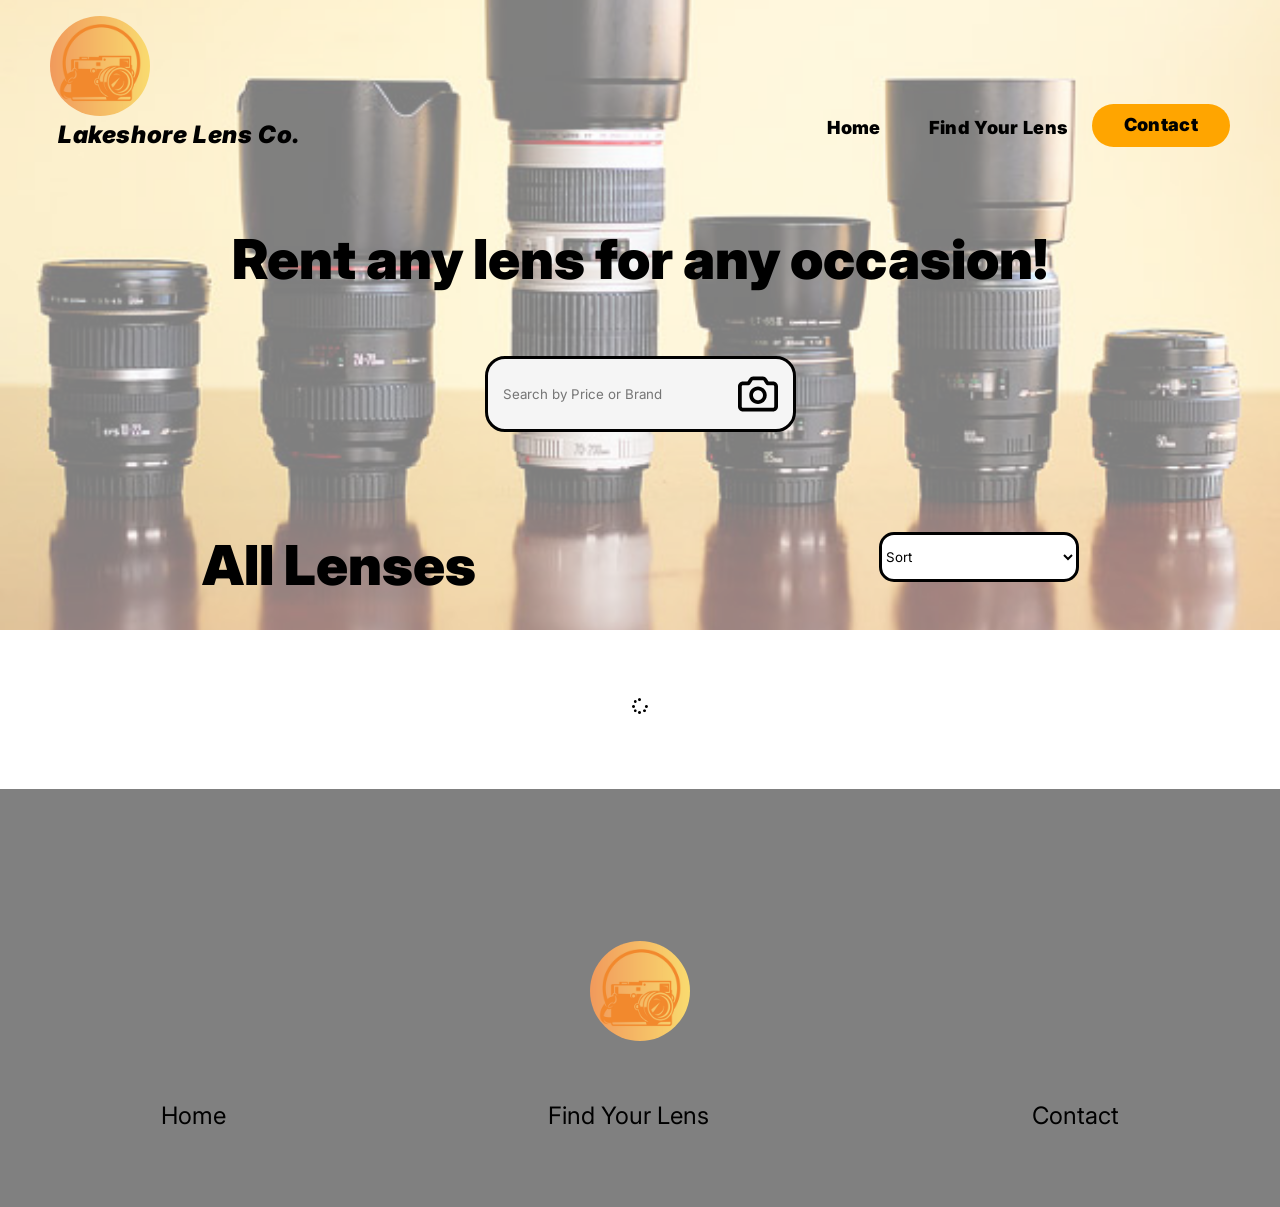
<file: index.html>
<!DOCTYPE html>
<html lang="en">
<head>
    <meta charset="UTF-8">
    <meta name="viewport" content="width=device-width, initial-scale=1.0">
    <title>Lakeshore Lens Co.</title>
     <link rel="stylesheet" href="style.css">
    <link rel="stylesheet" href="https://pro.fontawesome.com/releases/v5.10.0/css/all.css"
        integrity="sha384-AYmEC3Yw5cVb3ZcuHtOA93w35dYTsvhLPVnYs9eStHfGJvOvKxVfELGroGkvsg+p" crossorigin="anonymous" />
   <script src="./index.js" defer></script>
</head>
<body class="menu--open">
      <nav>
        <div class="nav__row">
    <figure>
           <img id="logo" src="./Assests/Lens rentals (1).png" alt="lens__logo" class="nav__logo">
           <div class="nav__logo--title">Lakeshore Lens Co.</div>
            </figure>
           <ul class="nav__link--list">
            <li class="nav__link">
                <a href="#" class="nav__link--anchor
                link__hover-effect
                link__hover-effect--black
                ">Home</a>
            <li class="nav__link">
                <a href="#" class="nav__link--anchor
                link__hover-effect
                link__hover-effect--black
                ">Find Your Lens</a>
            <li class="nav__link nav__link--primary">
                <a href="#" class="nav__link--anchor
                link__hover-effect
                link__hover-effect--black
                ">Contact</a>
            </li>
        </ul>
            </div>
         <div data-v-390ceb07="" class="overlay"></div>
         </div>
        </nav>
  <header>
    <div class="container">
        <div class="row">
            <div class="header__description">
                <p class="header__description--para">
                    Rent any lens for any occasion! 
                </p>
                <div class="search-filter">
           <form class="search-container">
    <input id="searchInput" placeholder="Search by Price or Brand" type="text" name="query" aria-label="Search">
    <button type="submit" class="search-btn" aria-label="Submit Search">
        <img src="./Assests/camera-regular-full.svg" alt="search-btn">
    </button>
</form>
 </div>
 </div>
 </div>
</header>
 </div>
  <main>
    <div class="lenses-list">
        <div class="container">
            <div class="row">
                <div class="lens__header">
                    <h2 class="section__title lens__header--title">
              All Lenses
            </h2>
            <select  id="sort__filter" onchange="filterLenses(event)">
                <option value="" disabled selected>Sort</option>
                <option value="LOW_TO_HIGH">Price, Low to High</option>
                <option value="HIGH_TO_LOW">Price, High to Low</option>
                <option value="RATING">Rating</option>
            </select>
             </div>
                <div class="lens lens__results">
              <i class="fas fa-spinner lens__loading--spinner"></i>
              </div>
                </div>
                </div>
            </div>
        </div>
  </main>
    <footer>
       <div class="container">
        <div class="row footer__row">
            <div class="footer__logo">
                <a href="#">
                <img src="./Assests/Lens rentals (1).png" alt class="footer__logo--img">
              </a>
            </div>
             <div class="footer__social--list">
            <a href="#" class="
            footer__social--link
            link__hover-effect
            link__hover-effect--white
            ">Home</a>
            <a href="#" class="
            footer__social--link
            footer__hover-effect
            link__hover-effect--white
            ">Find Your Lens</a>
            <a href="#" class="
            footer__social--link
            link__hover-effect
            link__hover-effect--white
            ">Contact</a> 
           </div>
            </div>
        </div>
    </footer>
</body>
</html>
</file>
<file: style.css>
@import url("https://fonts.googleapis.com/css2?family=Inter:wght@100;200;300;400;500;600;700;800;900&display=swap");

* {
  margin: 0;
  padding: 0;
  box-sizing: border-box;
  font-family: "Inter", sans-serif;
  color: black;
}

html {
  scroll-behavior: smooth;
}


#row {
  display: flex;
  justify-content: center;
  align-content: center;
}


a {
  text-decoration: none;
}

body {
  background-color: white;
}

nav {
  display: flex;
  justify-content: space-between;
  align-items: center;
  width: 100%;
  padding: 0 50px;
}

.nav__row {
  display: flex;
  width: 100%;
  justify-content: space-between;
  align-content: center;

}

.nav__logo {
  margin-top: 16px;
  width: 100px;
  height: 100px;
  border-radius: 50%;
}

.nav__logo--title {
  font-weight: 900;
  font-size: 24px;
  margin-left: 8px;
  padding-bottom: 2px;
  letter-spacing: 0.6px;
  font-style: italic;
}

.nav__link--list {
  display: flex;
  align-items: center;
  padding-bottom: 2px;
  margin-top: 100px;
}


.menu--open .modal {
    visibility: visible;
    opacity: 1;
    transform: translateX(0);
}

.btn__menu--close {
    position: fixed;
    top: 24px;
    right: 18px;
}

.btn {
  background-color: orange;
  padding: 12px 32px;
  border: none;
  border-radius: 500px;
  font-size: 14px;
  color: #fff;
  font-weight: bold;
  transition: all 300ms ease;
  cursor: pointer;
}

.btn__menu {
  background-color: transparent;
  border: none;
  display: none;
  transition: all 300ms ease;

}

.btn__menu--svg:hover {
    filter: invert(26%) sepia(94%) saturate(7476%) hue-rotate(261deg) brightness(94%) contrast(115%);
}

.btn:hover {
  background-color: orange;
}

.nav__link {
  display: flex;
  margin: 0 24px;
}

.nav__link {
  font-size: 18px;
  font-weight: 900;
  padding-top: 8px;
  letter-spacing: 0.35px;
  border-bottom: 2px solid transparent;
  position: relative;
  transition: all 300ms;
}

.nav__link--primary {
  margin: 0;
  padding: 10px 32px;
  margin-top: 2px;
  border-radius: 9999px;
  color: white;
  background-color: orange;
}


.container {
  margin-top: 75px;
  width: 100%;
}

.header__row {
  display: flex;
  align-items: center;
  justify-content: space-between;
}


.header__description--para {
  display: flex;
  align-items: center;
  font-size: 55px;
  justify-content: center;
  margin-bottom: 4px;
  font-weight: 900;
}


.search-filter {
  display: grid;
  align-items: center;
  justify-content: center;
}

input {
  display: flex;
  align-content: center;
  justify-content: center;
  width: 100%;
}


.search-container {
  display: flex;
  justify-content: space-between;
  align-items: center;
  border: 3px solid black;
  border-radius: 20px;
  padding: 10px;
  background-color: rgb(245, 245, 245);
  margin-top: 60px;
  width: 100%;
}

.search-btn {
  height: 50px;
  width: 50px;
  border: none;
  background-color: rgb(245, 245, 245);
  display: flex;
  pointer-events: none;
}

.search-container input {
  border: none;
  margin-right: 10px;
  flex: 1;
  outline: none;
  flex-grow: 1;
  padding: 5px;
  background-color: rgb(245, 245, 245);
}

select {
    background-color: #fff;
    border-radius: 15px;
    border: 3px solid black;
    height: 50px;
    line-height: 40px;
    outline: none;
    width: 100%;
    max-width: 200px;
    justify-content: center;
    align-content: center;
    display: flex;
}

.lenses-container {
  display: grid;
  grid-template-columns: repeat(auto-fit, minmax(180px, 1fr));
  gap: 24px;
  padding: 24px;
}

.lens-card {
  width: 100%;
}

.lens__header {
  display: flex; 
  align-content: center;
  justify-content: space-around;
  margin-top: 100px;
}

.lens__header--title {
  font-weight: 900;
  font-size: 55px;
}

.lenses-results {
  gap: 40px;
  padding: 30px 10px 0;
}

.lens-item {
 background-color: transparent;
 padding: 10px;
 text-align: center;
 justify-content: center;
}



footer {
  background-color: gray;
  display: flex;
  padding: 6% 0;
  position: relative;
  margin-top: 75px;
}

.footer__row {
  display: row;
  justify-content: center;
  align-content: center;
}

.footer__logo--img {
  height: 100px;
  width: 100px;
  border: none;
  border-radius: 50%;
  display: flex;
  justify-content: center;
  align-content: center;
  margin: 0 auto;
  margin-bottom: 60px;
}


.footer__social--list {
  width: auto;
  display: flex;
  justify-content: space-around;
  font-size: 24px;
}

.footer__social--link:hover {
  transition: all 300ms ease;
  color: darkorange;
}

.overlay[data-v-390ceb07] {
  background-image: url("./Assests/which-lens-should-i-choose-for-my-dslr-camera.jpg");
  background-repeat: no-repeat;
  background-position: 50% center;
  background-size: cover;
  width: 100%;
  height: 70%;
  position: absolute;
  inset: 0;
  z-index: -1;
  opacity: 50%;
}


.lens {
  display: flex;
  flex-wrap: wrap;
  align-content: center;
  justify-content: space-evenly;
  padding-top: 100px;
}

.lens__img {
  display: flex;
  height: 200px;
  width: 150px;
  justify-content: space-evenly;
  align-content: center;
  flex-direction: wrap;
}

.lens__title {
  justify-content: center;
  display: flex;
  margin-top: 8px;
  margin-bottom: 8px;
}

.lens__title:hover {
  text-decoration: underline;
  cursor: not-allowed;
  color: darkorange;
}

.lens__ratings i {
  align-items: center;
  gap: 8px;
  font-size: 18px;
  color:darkorange;
  margin-top: 8px;
}

@media (max-width: 980px) {
  .lens-item {
  grid-template-columns: repeat(2, 1fr) !important;
}
.btn__menu {
    display: block;
}

.lens__img {
  background: transparent;
}

/* small phones, tablets and smart phones */ 
@media (max-width: 768px) {
  .nav__row {
    flex-direction: column;
    align-items: center;
    width: 100%;
  }

  .btn__menu {
    display: block;
}

  .nav__logo {
    display: flex;
    justify-content: center;
    align-content: center;
  }

  .nav__link--list {
    display: none;
  }

  .container {
    padding: 0 20px;
  }

  .header__description--para {
    text-align: center;
    width: auto;
    padding: 8px 12px;
    font-size: 34px;
  }

  .lenses {
    width: auto;
    max-width: 384px;
  }

  .overlay[data-v-390ceb07] {
    width: 100%;
  }

  .footer {
    padding: 80px 32px;
    width: 100%;
  }
}

  .lenses {
    flex-direction: column;
    align-items: center;
    width: 100%;
    margin-right: 0;
    margin-bottom: 60px;
  
  }

  .search-filter {
    width: 100%;
    max-width: 880px;
    font-size: 14px;
  }

  .search-container {
    width: 100%;
    max-width: 880px;
    font-size: 14px;
  }

  .footer { 
    width: 100%;
  }

  .lenses-results {
  gap: 40px;
}

.lens-item {
  grid-template-columns: repeat(2, 1fr) !important;
}


@media (max-width: 640px) {
   .nav__row {
    flex-direction: column;
    align-items: center;
    flex-direction: row;
    width: 100%;
 }  
 .nav__logo {
  display: flex;
  justify-content: center;
  align-content: center;
 }
 .btn__menu {
    display: block;
}

 .nav__link--list {
  display: none;
 }

 .container {
  padding: 0 20px;
}

 .header__description--para {
   text-align: center;
  width: auto;
  padding: 8x 12px;
  font-size: 24px;
 }

 .search-filter {
    width: 100%;
    max-width: 880px;
    font-size: 12px;
  }

  .search-container {
    width: 100%;
    max-width: 880px;
    font-size: 12px;
  }

  .footer { 
    width: 100%;
  }

  .footer__social--list{
    font-size: 14px;
  }
  .lenses-results {
  gap: 40px;
}

.lens-item {
  grid-template-columns: repeat(2, 1fr) !important;
}
}

@media (max-width: 440px) {

 .nav__link--list {
  display: none;
 }

 .btn__menu {
    display: block;
}

 .container {
  padding: 0 10px;
}

 .header__description--para {
  text-align: center;
  width: auto;
  padding: 8x 12px;
  font-size: 24px;
 }

 .search-filter {
    width: 100%;
    max-width: 880px;
    font-size: 12px;
  }

  .search-container {
    width: 100%;
    max-width: 880px;
    font-size: 12px;
  }

  .section__title {
    font-size: 34px;
  }

  .footer { 
    width: 100%;
  }

  .footer__social--list{
    font-size: 14px;
  }
  .lenses-results {
  gap: 20px;
}

.lens-item {
 grid-template-columns: repeat(2, 1fr) !important;
}

.lens__img--wrapper {
grid-template-columns: repeat(auto-fill, minmax(150px, 1fr));
}
}
</file>
